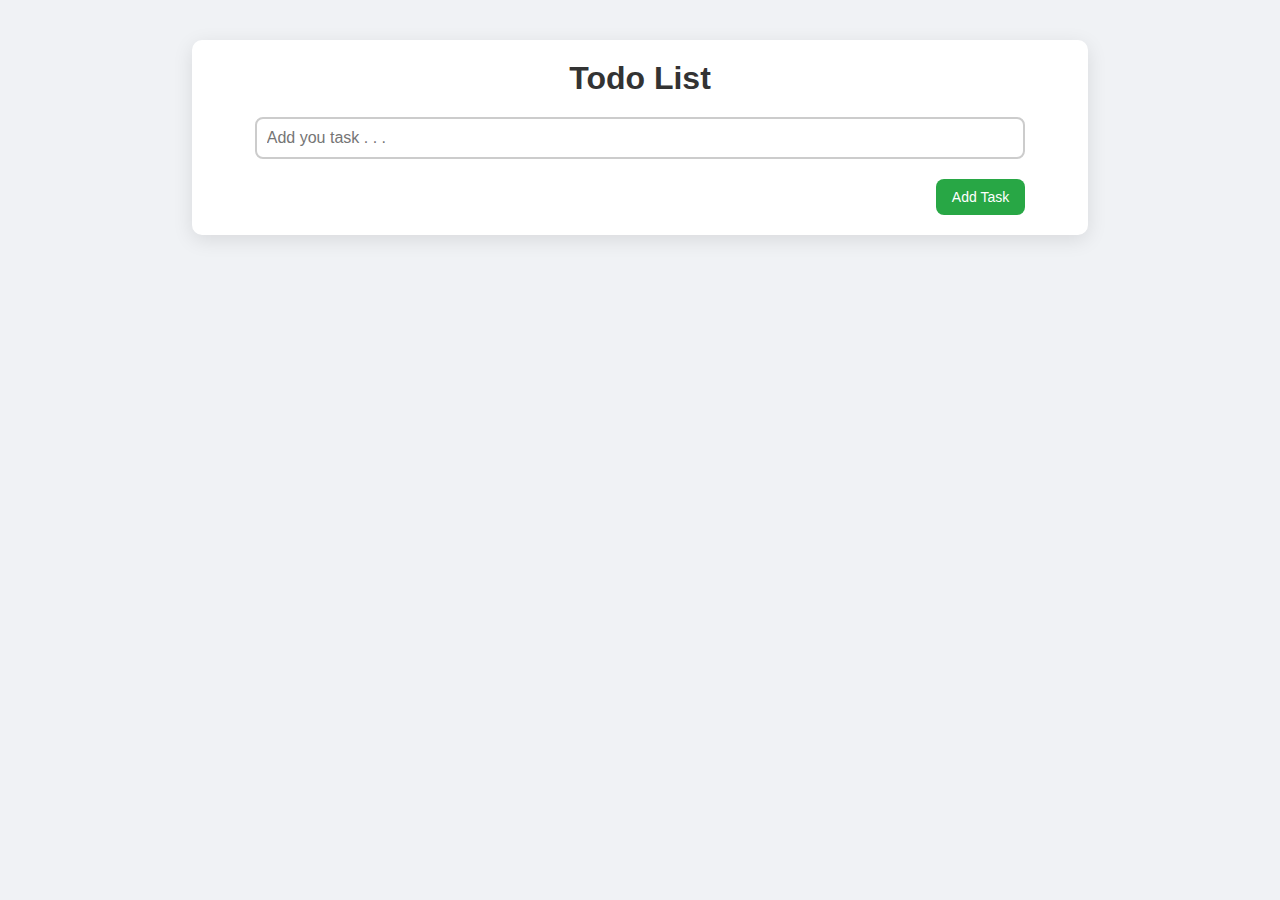
<file: index.html>
<!DOCTYPE html>
<html>

<head>
  <meta charset="UTF-8" />
  <meta name="viewport" content="width=device-width, initial-scale=1.0" />
  <title>ToDo List</title>
  <link rel="stylesheet" href="style.css">
</head>

<body>
  <section>
    <div class="container">
      <h1>Todo List</h1>
      <div class="input-container">
        <input id="taskInput" type="text" placeholder="Add you task . . .">
        <div class="button">
          <button id='addBtn' onclick="addTask()">Add Task</button>
        </div>
      </div>
    </div>
    <ul id="taskList"></ul>

    

    <script src="script.js"></script>
  </section>


</body>

</html>
</file>
<file: style.css>
/* Reset and basic styles */
* {
  margin: 0;
  padding: 0;
  box-sizing: border-box;
  font-family: 'Segoe UI', sans-serif;
}
body{
    background-color: #f0f2f5;
}
section{
    padding: 40px 0;
}
.container {
  background: #fff;
  box-shadow: 0 5px 20px rgba(0, 0, 0, 0.1);
  border-radius: 10px;
  width: 70%;
  margin: auto;
  padding: 20px;
}

.input-container {
    width: 90%;
    margin: auto;
}

h1 {
  text-align: center;
  margin-bottom: 20px;
  color: #333;
}
.button{
    display: flex;
    justify-content: end;
    align-items: center;
}
#taskInput {
  width: 100%;
  padding: 10px;
  font-size: 16px;
  border: 2px solid #ccc;
  border-radius: 8px;
  outline: none;
  margin-bottom: 20px;
}

button {
  padding: 10px 16px;
  font-size: 14px;
  margin-left: 10px;
  border: none;
  border-radius: 8px;
  cursor: pointer;
  transition: 0.3s;
}

button:hover {
  opacity: 0.9;
}

button[onclick="addTask()"] {
  background-color: #28a745;
  color: white;
}

ul#taskList {
  list-style: none;
  padding: 0;
  width: 70%;
  margin: 20px auto;
}

li {
  background-color: #f9f9f9;
  padding: 20px;
  margin-bottom: 10px;
  border-radius: 8px;
  border: 1px solid #ddd;
  display: flex;
  justify-content: space-between;
  align-items: center;
  box-shadow: 0 5px 20px rgba(0, 0, 0, 0.1);
}

li.done {
  text-decoration: line-through;
  color: #888;
  background-color: #e0e0e0;

}

li button {
    background-color:palevioletred;
    color: white;
  margin-left: 8px;
  padding: 6px 10px;
  font-size: 13px;
  border-radius: 6px;
}

li button:nth-child(2) {
  background-color: red;
  color: white;
}

li button:nth-child(3) {
  background-color: #dc3545;
  color: white;
}

@media (max-width: 769px) {
    #taskInput {
    width: 100%;
    }
}
</file>
